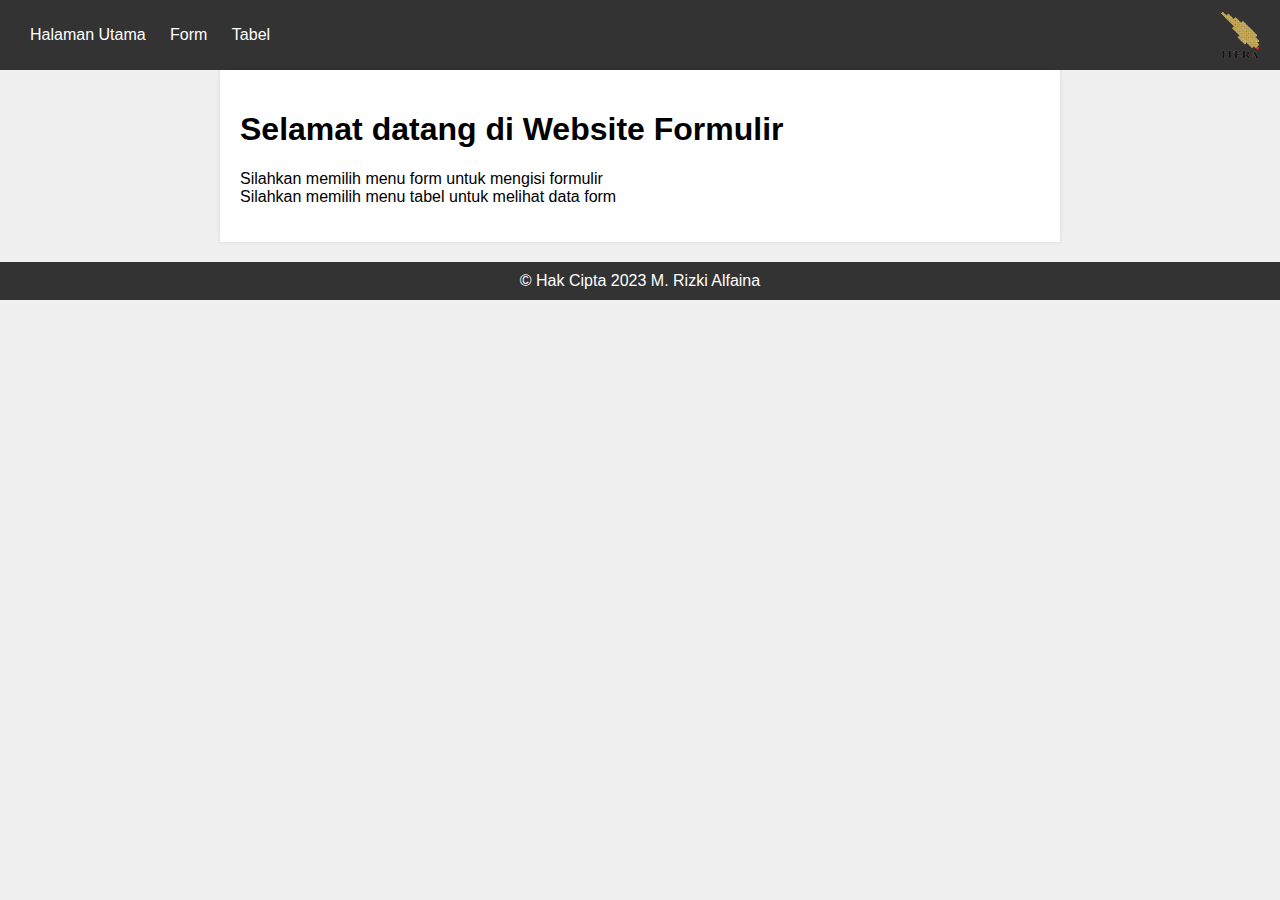
<file: index.html>
<!DOCTYPE html>
<html>
<head>
    <meta charset="UTF-8">
    <title>Halaman Utama</title>
    <link rel="stylesheet" type="text/css" href="index.css">
</head>
<body>
    <div class="header">
        <div class="menu">
            <a href="index.html">Halaman Utama</a>
            <a href="form.html">Form</a>
            <a href="tabel.html">Tabel</a>
        </div>
        <img src="Logo_ITERA.png" alt="Logo" class="logo">
    </div>
    <div class="container">
        <h1>Selamat datang di Website Formulir</h1>
        <p>Silahkan memilih menu form untuk mengisi formulir <br>
        Silahkan memilih menu tabel untuk melihat data form</p>

    </div>
</body>
<footer class="footer">
    &copy; Hak Cipta 2023 M. Rizki Alfaina
</footer>

</html>
</file>
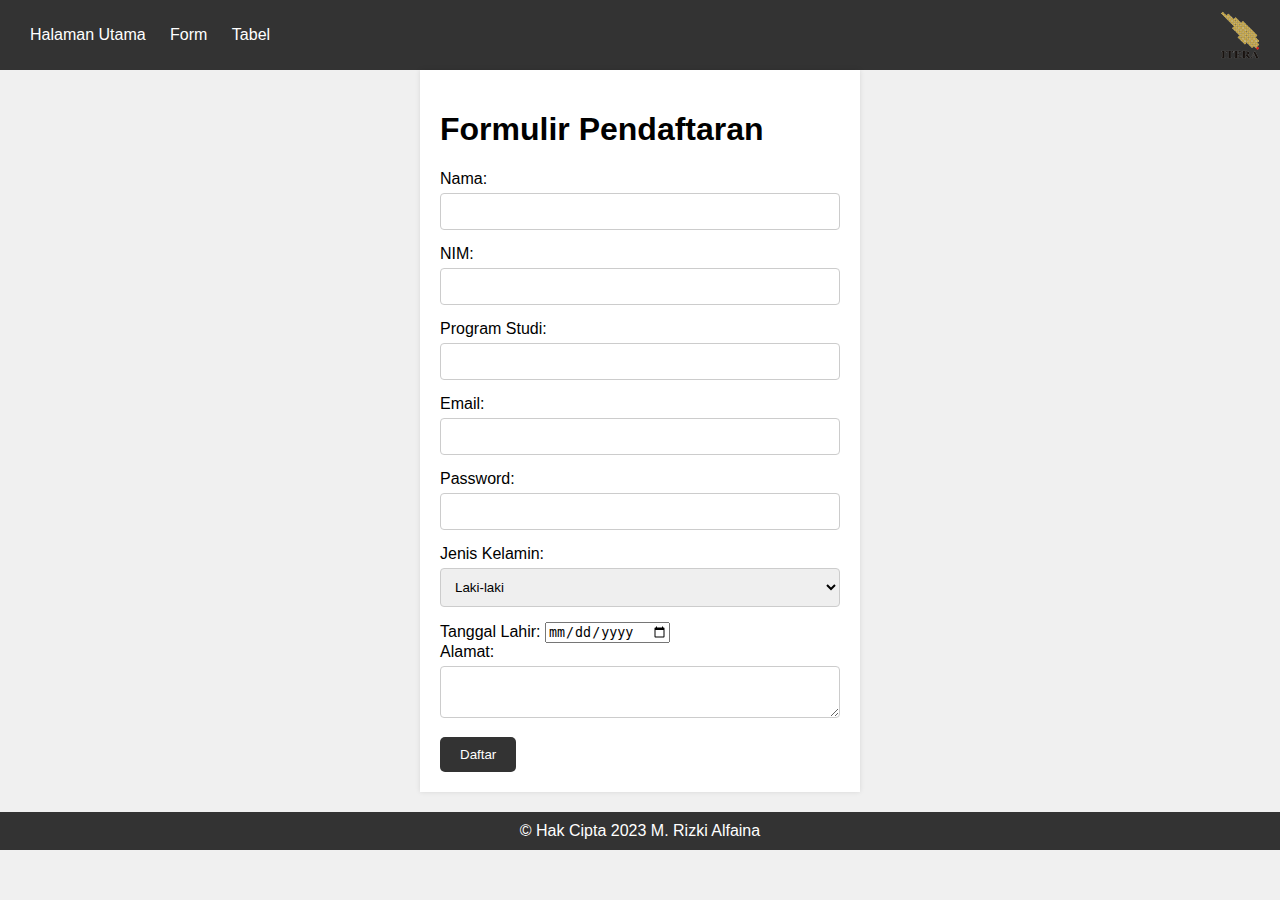
<file: form.html>
<!DOCTYPE html>
<html>
<head>
    <meta charset="UTF-8">
    <title>Halaman Formulir</title>
    <link rel="stylesheet" type="text/css" href="form.css">
    
</head>
<body>
    <div class="header">
        <div class="menu">
            <a href="index.html">Halaman Utama</a>
            <a href="form.html">Form</a>
            <a href="tabel.html">Tabel</a>
        </div>
        <img src="Logo_ITERA.png" alt="Logo" class="logo">
    </div>
       
    <div class="container">
        <h1>Formulir Pendaftaran</h1>
        <form id="registrationForm" action="tabel.html" method="get">
            <label for="nama">Nama:</label>
            <input type="text" id="nama" name="nama" required><br>

            <label for="nim">NIM:</label>
            <input type="text" id="nim" name="nim" required><br>

            <label for="prodi">Program Studi:</label>
            <input type="text" id="prodi" name="prodi" required><br>

            <label for="email">Email:</label>
            <input type="email" id="email" name="email" required><br>

            <label for="password">Password:</label>
            <input type="password" id="password" name="password" required><br>

            <label for="gender">Jenis Kelamin:</label>
            <select id="gender" name="gender" required>
                <option value="Laki-laki">Laki-laki</option>
                <option value="Perempuan">Perempuan</option>
            </select><br>

            <label for="tgl_lahir">Tanggal Lahir:</label>
            <input type="date" id="tgl_lahir" name="tgl_lahir" required><br>

            <label for="alamat">Alamat:</label>
            <textarea id="alamat" name="alamat" required></textarea><br>

            <button type="submit" >Daftar</button>
        </form>

    </div>

    <script src="form.js">
    </script>
</body>
<footer class="footer">
    &copy; Hak Cipta 2023 M. Rizki Alfaina
</footer>

<script src="form.js"></script>


</html>
</file>
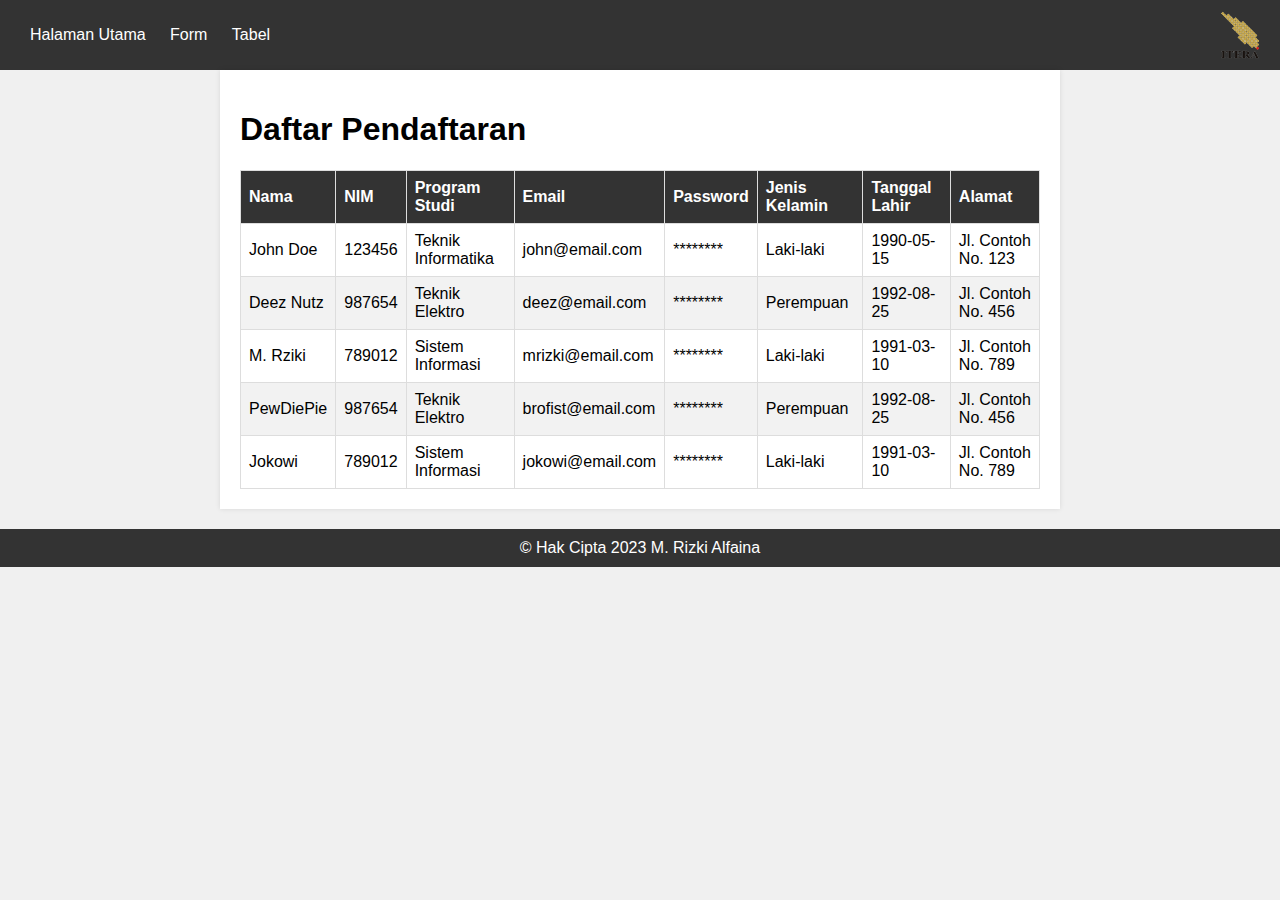
<file: tabel.html>
<!DOCTYPE html>
<html>
<head>
    <meta charset="UTF-8">
    <title>Halaman Tabel</title>
    <link rel="stylesheet" type="text/css" href="tabel.css">
</head>
<body>
    <div class="header">
        <div class="menu">
            <a href="index.html">Halaman Utama</a>
            <a href="form.html">Form</a>
            <a href="tabel.html">Tabel</a>
        </div>
        <img src="Logo_ITERA.png" alt="Logo" class="logo">
    </div>
    <div class="container">
        <h1>Daftar Pendaftaran</h1>
        <table>
            <tr>
                <th>Nama</th>
                <th>NIM</th>
                <th>Program Studi</th>
                <th>Email</th>
                <th>Password</th>
                <th>Jenis Kelamin</th>
                <th>Tanggal Lahir</th>
                <th>Alamat</th>
            </tr>
            <tr id="dataRow"></tr>

            <tr>
                <td>John Doe</td>
                <td>123456</td>
                <td>Teknik Informatika</td>
                <td>john@email.com</td>
                <td>********</td>
                <td>Laki-laki</td>
                <td>1990-05-15</td>
                <td>Jl. Contoh No. 123</td>
            </tr>
            <tr>
                <td>Deez Nutz</td>
                <td>987654</td>
                <td>Teknik Elektro</td>
                <td>deez@email.com</td>
                <td>********</td>
                <td>Perempuan</td>
                <td>1992-08-25</td>
                <td>Jl. Contoh No. 456</td>
            </tr>
            <tr>
                <td>M. Rziki</td>
                <td>789012</td>
                <td>Sistem Informasi</td>
                <td>mrizki@email.com</td>
                <td>********</td>
                <td>Laki-laki</td>
                <td>1991-03-10</td>
                <td>Jl. Contoh No. 789</td>
            </tr>
            <tr>
                <td>PewDiePie</td>
                <td>987654</td>
                <td>Teknik Elektro</td>
                <td>brofist@email.com</td>
                <td>********</td>
                <td>Perempuan</td>
                <td>1992-08-25</td>
                <td>Jl. Contoh No. 456</td>
            </tr>
            <tr>
                <td>Jokowi</td>
                <td>789012</td>
                <td>Sistem Informasi</td>
                <td>jokowi@email.com</td>
                <td>********</td>
                <td>Laki-laki</td>
                <td>1991-03-10</td>
                <td>Jl. Contoh No. 789</td>
            </tr>
        </table>
    </div>
    <script src="tabel.js"></script>
</body>
<footer class="footer">
    &copy; Hak Cipta 2023 M. Rizki Alfaina
</footer>
</html>
</file>
<file: index.css>
/* CSS untuk index.html */
body {
    font-family: Arial, sans-serif;
    background-color: #f0f0f0;
}

body {
    font-family: Arial, sans-serif;
    margin: 0;
    padding: 0;
}
.header {
    display: flex;
    justify-content: space-between;
    align-items: center;
    background-color: #333;
    padding: 10px;
    color: #fff;
}


.menu {
    text-align: right; 
    padding: 10px; 
    background-color: #333; 
    color: #fff; 
}

.logo {
    width: 50px; 
    height: auto; 
    margin-right: 5px; 
}

.menu {
    background-color: #333;
    padding: 10px;
}

.menu a {
    color: white;
    text-decoration: none;
    margin: 10px;
}

.container {
    max-width: 800px;
    margin: 0 auto;
    padding: 20px;
    background-color: #fff;
    box-shadow: 0 0 5px rgba(0, 0, 0, 0.1);
}

.footer {
    margin-top: 20px;
    grid-area: footer;
    background-color: #333;
    color: white;
    padding: 10px;
    text-align: center;
}
</file>
<file: form.css>
/* CSS untuk form.html */
body {
    font-family: Arial, sans-serif;
    background-color: #f0f0f0;
}



.header {
    display: flex;
    justify-content: space-between;
    align-items: center;
    background-color: #333;
    padding: 10px;
    color: #fff;
}


.menu {
    text-align: right; 
    padding: 10px; 
    background-color: #333; 
    color: #fff; 
}

.logo {
    width: 50px; 
    height: auto; 
    margin-right: 5px; 
}



body {
    font-family: Arial, sans-serif;
    margin: 0;
    padding: 0;
}

.menu {
    background-color: #333;
    padding: 10px;
}

.menu a {
    color: white;
    text-decoration: none;
    margin: 10px;
}

.container {
    max-width: 400px;
    margin: 0 auto;
    padding: 20px;
    background-color: #fff;
    box-shadow: 0 0 5px rgba(0, 0, 0, 0.1);
}

form {
    margin-top: 20px;
}

input[type="text"],
input[type="email"],
input[type="password"],
select,
textarea {
    width: 100%;
    padding: 10px;
    margin-top: 5px;
    margin-bottom: 15px;
    border: 1px solid #ccc;
    border-radius: 4px;
    box-sizing: border-box;
}

input[type="submit"] {
    background-color: #333;
    color: white;
    padding: 10px 20px;
    border: none;
    border-radius: 4px;
    cursor: pointer;
}

.footer {
    margin-top: 20px;
    grid-area: footer;
    background-color: #333;
    color: white;
    padding: 10px;
    text-align: center;
}


button {
    background-color: #333;
    color: white; 
    padding: 10px 20px; 
    border: none; 
    border-radius: 5px; 
    cursor: pointer; 
}


button:hover {
    background-color: #767575; 
}
</file>
<file: tabel.css>
/* CSS untuk tabel.html */
body {
    font-family: Arial, sans-serif;
    background-color: #f0f0f0;
}

body {
    font-family: Arial, sans-serif;
    margin: 0;
    padding: 0;
}

.header {
    display: flex;
    justify-content: space-between;
    align-items: center;
    background-color: #333;
    padding: 10px;
    color: #fff;
}


.menu {
    text-align: right; 
    padding: 10px; 
    background-color: #333; 
    color: #fff; 
}


.logo {
    width: 50px; 
    height: auto; 
    margin-right: 5px; 
}

.menu {
    background-color: #333;
    padding: 10px;
}

.menu a {
    color: white;
    text-decoration: none;
    margin: 10px;
}

.container {
    max-width: 800px;
    margin: 0 auto;
    padding: 20px;
    background-color: #fff;
    box-shadow: 0 0 5px rgba(0, 0, 0, 0.1);
}

table {
    width: 100%;
    border-collapse: collapse;
}

th, td {
    border: 1px solid #ddd;
    padding: 8px;
    text-align: left;
}

th {
    background-color: #333;
    color: white;
}

tr:nth-child(even) {
    background-color: #f2f2f2;
}

tr:nth-child(odd) {
    background-color: #ffffff;
}

.footer {
    margin-top: 20px;
    grid-area: footer;
    background-color: #333;
    color: white;
    padding: 10px;
    text-align: center;
}
</file>
